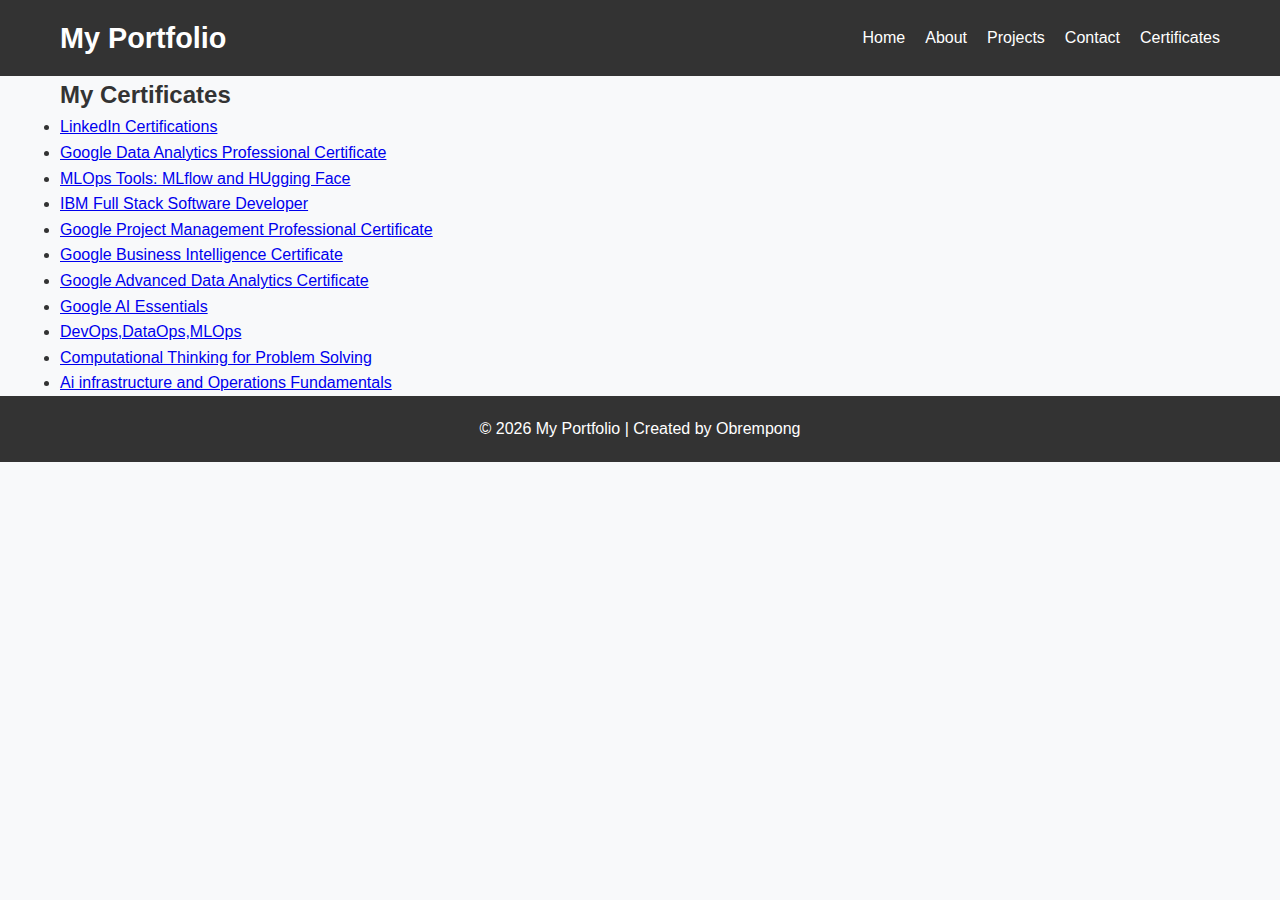
<file: certificates.html>
<!DOCTYPE html>
<html lang="en">
<head>
  <meta charset="UTF-8">
  <meta name="viewport" content="width=device-width, initial-scale=1.0">
  <title>Certificates</title>
  <link rel="stylesheet" href="style.css">
</head>
<body>
  <!-- Navbar (Same as on other pages) -->
  <nav>
    <div class="container">
      <h1 class="logo">My Portfolio</h1>
      <ul class="nav-links">
        <li><a href="index.html">Home</a></li>
        <li><a href="index.html#about">About</a></li>
        <li><a href="index.html#projects">Projects</a></li>
        <li><a href="index.html#contact">Contact</a></li>
        <li><a href="certificates.html">Certificates</a></li>
      </ul>
    </div>
  </nav>

  <!-- Certificates Section -->
  <section id="certificates" class="certificates-section">
    <div class="container">
      <h2>My Certificates</h2>
      <ul class="cert-list">
        <li><a href="https://www.linkedin.com/in/obrempong-kwabena-osei-wusu-7b0217257/details/certifications/" target="_blank">LinkedIn Certifications</a></li>
        <li><a href="https://www.credly.com/badges/3a6c4238-6195-4380-881c-c54880c4c1ca/linked_in_profile" target="_blank">Google Data Analytics Professional Certificate</a></li>
        <li><a href="https://www.coursera.org/account/accomplishments/records/DPTN0G24WS1D" target="_blank">MLOps Tools: MLflow and HUgging Face</a></li>
        <li><a href="https://www.coursera.org/account/accomplishments/professional-cert/UC96HE18X4GZ" target="_blank">IBM Full Stack Software Developer</a></li>
        <li><a href="https://www.credly.com/badges/07b433a8-1754-4472-8774-958337161813/linked_in_profile" target="_blank">Google Project Management Professional Certificate</a></li>
        <li><a href="https://www.credly.com/badges/2f097efc-f5ea-4800-84bc-c4b1e71e9307/linked_in_profile" target="_blank">Google Business Intelligence Certificate</a></li>
        <li><a href="https://www.credly.com/badges/f35a4ef3-a971-4ff9-b7f9-415e9d041776/linked_in_profile" target="_blank">Google Advanced Data Analytics Certificate</a></li>
        <li><a href="https://www.coursera.org/account/accomplishments/verify/6GA101JTFWDQ" target="_blank">Google AI Essentials</a></li>
        <li><a href="https://www.coursera.org/account/accomplishments/records/85U9GJQGYSX3" target="_blank">DevOps,DataOps,MLOps</a></li>
        <li><a href="https://www.coursera.org/account/accomplishments/verify/5ILV4TUDX9QX" target="_blank">Computational Thinking for Problem Solving</a></li>
        <li><a href="https://www.coursera.org/account/accomplishments/verify/JYJ5VGXQ08YA" target="_blank">Ai infrastructure and Operations Fundamentals</a></li>
      </ul>
    </div>
  </section>

  <!-- Footer -->
  <footer>
    <p>© <span id="year"></span> My Portfolio | Created by Obrempong</p>
  </footer>

  <script>
    // Show current year in footer
    document.getElementById('year').textContent = new Date().getFullYear();
  </script>
</body>
</html>
</file>
<file: style.css>
/* Reset styles */
* {
  margin: 0;
  padding: 0;
  box-sizing: border-box;
}

html {
  scroll-behavior: smooth; 
}

body {
  font-family: 'Poppins', sans-serif;
  line-height: 1.6;
  background-color: #f8f9fa;
  color: #333;
  overflow-x: hidden;
}

.container {
  max-width: 1200px;
  margin: 0 auto;
  padding: 0 20px;
}

/* Navbar */
nav {
  background: #333;
  color: #fff;
  padding: 15px 0;
  position: sticky;
  top: 0;
  z-index: 1000;
}

nav .container {
  display: flex;
  justify-content: space-between;
  align-items: center;
}

nav .logo {
  font-size: 1.8rem;
  white-space: nowrap;
}

nav ul {
  display: flex;
  list-style: none;
  overflow-x: auto; 
  -webkit-overflow-scrolling: touch; 
  white-space: nowrap;
  scrollbar-width: none; 
}

nav ul::-webkit-scrollbar {
  display: none; 
}

nav ul li {
  margin-left: 20px;
  white-space: nowrap;
}

nav ul li a {
  color: #fff;
  text-decoration: none;
  transition: color 0.3s ease;
}

nav ul li a:hover {
  color: #3498db;
}

/* Hamburger Menu */
.mobile-menu {
  display: none;
  flex-direction: column;
  cursor: pointer;
}

.mobile-menu .bar {
  width: 25px;
  height: 3px;
  background-color: white;
  margin: 4px 0;
}

/* Home Section */
.home-section {
  padding: 100px 0;
  text-align: center;
  background: #3498db;
  color: #fff;
}

.home-section h2 {
  font-size: 2.8rem;
}

.highlight {
  color: #ffe600;
}

.btn {
  border: none;
  padding: 10px 20px;
  border-radius: 5px;
  cursor: pointer;
  transition: transform 0.3s ease;
}

.btn:focus {
  outline: none;
}

.btn:hover {
  transform: scale(1.05);
}

/* About Section */
.about-section {
  padding: 60px 0;
  background: #fff;
}

.about-section h2 {
  text-align: center;
  margin-bottom: 40px;
}

.skills ul {
  list-style: none;
}

.skills ul li {
  margin: 10px 0;
}

/* Projects Section */
#projects {
  padding: 60px 0; 
  background-color: #f4f4f4;
}

.projects-container {
  display: grid;
  grid-template-columns: repeat(auto-fit, minmax(280px, 1fr));
  gap: 20px;
}

.project {
  background: #fff;
  padding: 20px;
  border-radius: 8px;
  box-shadow: 0 4px 8px rgba(0, 0, 0, 0.1);
  transition: transform 0.3s ease;
}

.project:hover {
  transform: scale(1.05);
}

/* Contact Section */
#contact {
  padding: 60px 0; 
  background-color: #fff;
}

.contact-links {
  display: flex;
  justify-content: center;
  gap: 20px;
  margin-top: 20px;
}

.contact-icon {
  width: 30px;
  height: 30px;
  margin-right: 10px;
}

/* Footer */
footer {
  text-align: center;
  padding: 20px 0;
  background-color: #333;
  color: #fff;
}

/* Scroll to Top Button */
.scroll-to-top {
  position: fixed;
  bottom: 30px;
  right: 30px;
  background: #3498db;
  color: #fff;
  border: none;
  border-radius: 50%;
  width: 40px;
  height: 40px;
  display: none; 
  cursor: pointer;
  transition: background 0.3s ease;
}

.scroll-to-top:hover {
  background: #2980b9;
}

/* Media Queries */
@media (max-width: 768px) {
  nav ul {
    display: none; 
  }

  .mobile-menu {
    display: flex; 
  }

  .nav-links.active {
    display: flex; 
    flex-direction: column; 
    position: absolute; 
    top: 60px; 
    right: 0; 
    background: #333; 
    width: 100%; 
    z-index: 100;
  }

  .nav-links.active li {
    margin: 15px 0;
    text-align: center;
  }
}
</file>
